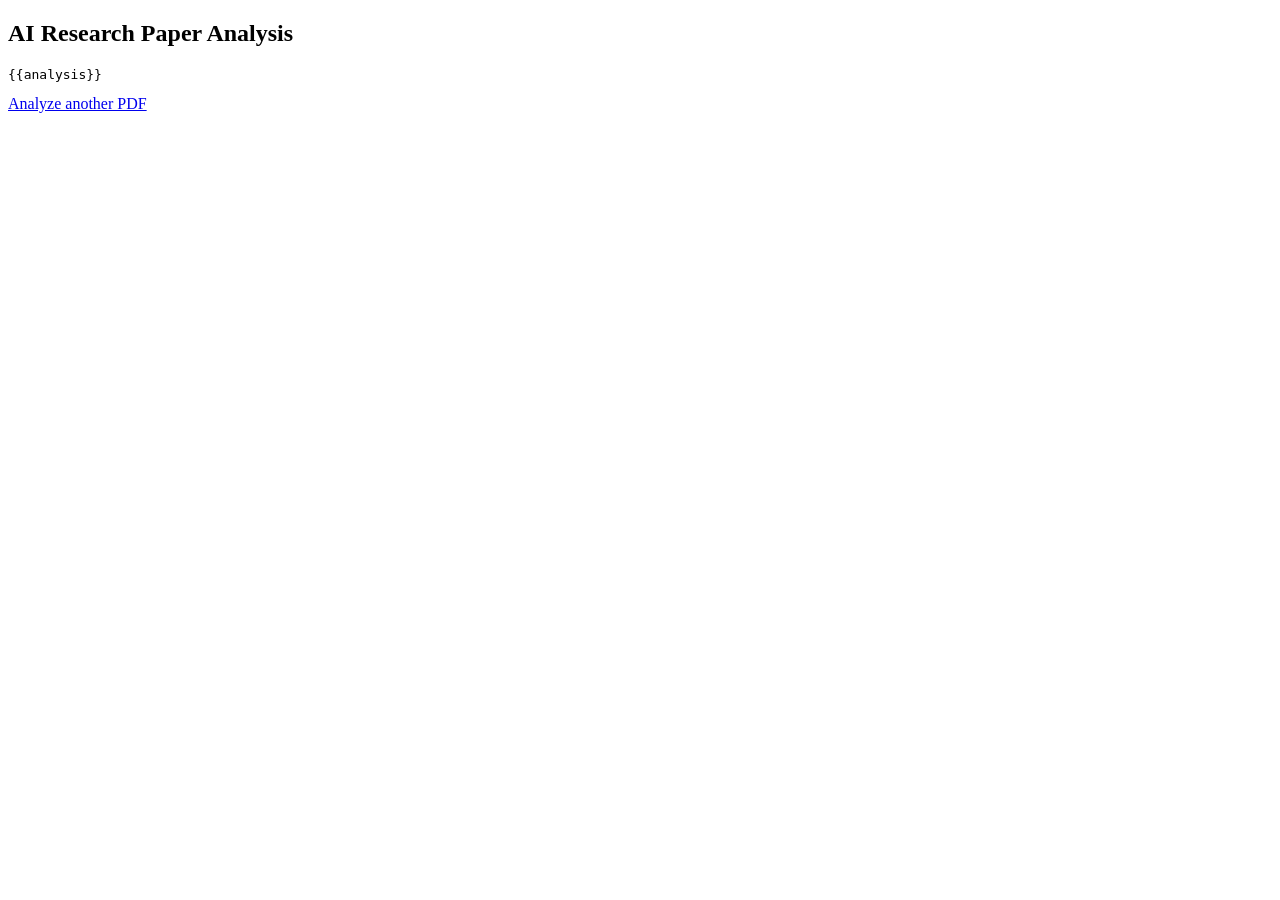
<file: project/templates/result.html>
<!DOCTYPE html>
<html lang="en">
<head>
    <meta charset="UTF-8">
    <meta name="viewport" content="width=device-width, initial-scale=1.0">
    <title>result</title>
</head>
<body>
    <h2> AI Research Paper Analysis</h2>

    <Pre style="white-space: pre-wrap;">{{analysis}}</Pre>

    <a href="/">Analyze another PDF</a>
</body>
</html>
</file>
